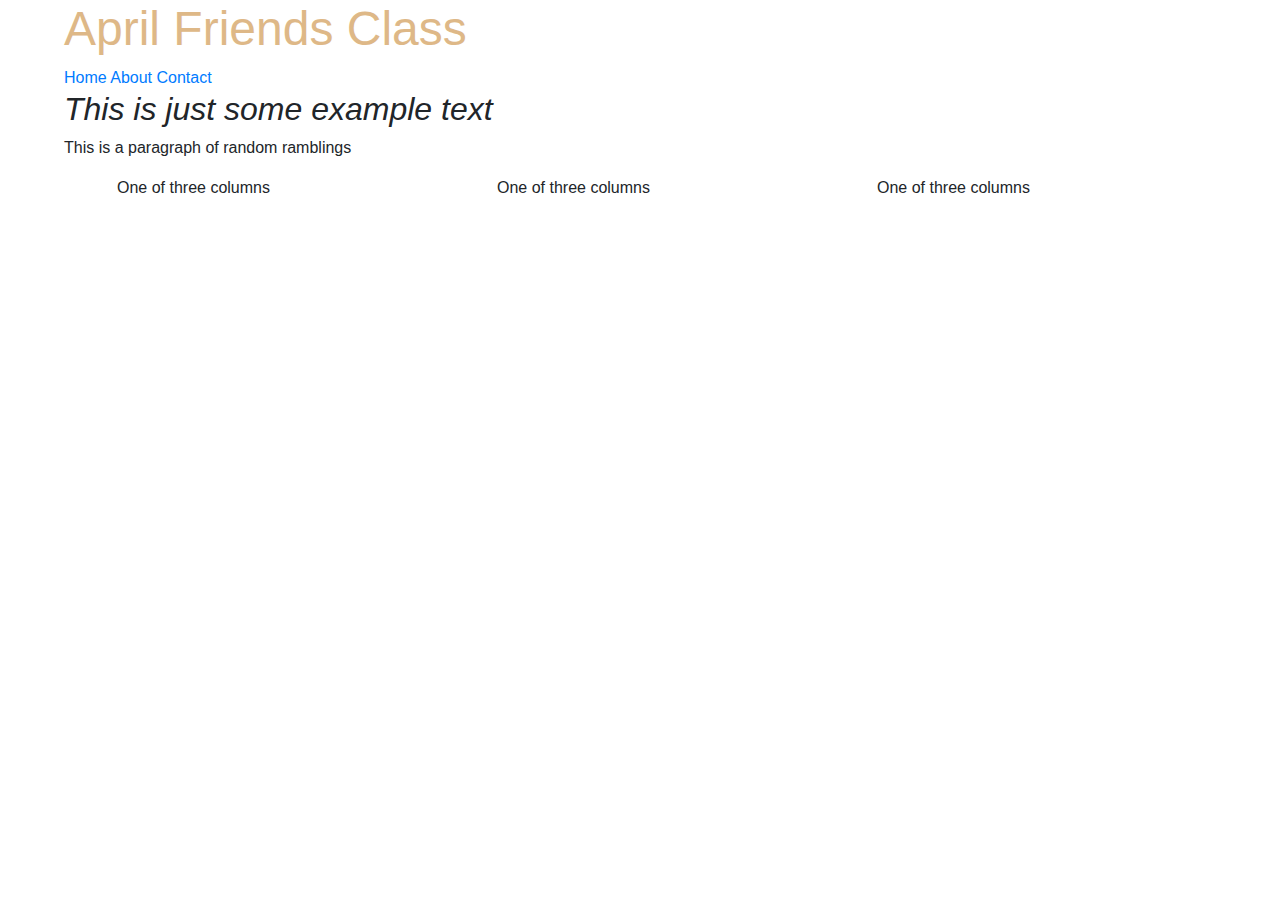
<file: index.html>
<!DOCTYPE html>
<html lang="en">
<head>
    <meta charset="UTF-8">
    <meta http-equiv="X-UA-Compatible" content="IE=edge">
    <meta name="viewport" content="width=device-width, initial-scale=1.0">
    <link rel="stylesheet" href="styles.css">
    <link rel="stylesheet" href="https://stackpath.bootstrapcdn.com/bootstrap/4.3.1/css/bootstrap.min.css"
        integrity="sha384-ggOyR0iXCbMQv3Xipma34MD+dH/1fQ784/j6cY/iJTQUOhcWr7x9JvoRxT2MZw1T" crossorigin="anonymous">
    <script src="https://code.jquery.com/jquery-3.3.1.slim.min.js"
        integrity="sha384-q8i/X+965DzO0rT7abK41JStQIAqVgRVzpbzo5smXKp4YfRvH+8abtTE1Pi6jizo"
        crossorigin="anonymous"></script>
    <script src="https://cdnjs.cloudflare.com/ajax/libs/popper.js/1.14.7/umd/popper.min.js"
        integrity="sha384-UO2eT0CpHqdSJQ6hJty5KVphtPhzWj9WO1clHTMGa3JDZwrnQq4sF86dIHNDz0W1"
        crossorigin="anonymous"></script>
    <script src="https://stackpath.bootstrapcdn.com/bootstrap/4.3.1/js/bootstrap.min.js"
        integrity="sha384-JjSmVgyd0p3pXB1rRibZUAYoIIy6OrQ6VrjIEaFf/nJGzIxFDsf4x0xIM+B07jRM"
        crossorigin="anonymous"></script> 

    <title>April Friends Page!</title>
</head>
<body>
    <div>
        <h1 class="big-header">April Friends Class</h1>
        <a href="home.html">Home</a>
        <a href="about.html">About</a>
        <a href="contact.html">Contact</a>
    </div>
    <div>
        <h2 class="title-style">This is just some example text</h2>
        <p>This is a paragraph of random ramblings</p>
    </div>
    <div class="container">
        <div class="row">
            <div class="col-sm">
                One of three columns
            </div>
            <div class="col-sm">
                One of three columns
            </div>
            <div class="col-sm">
                One of three columns
            </div>
        </div>
    </div>
    <script src="scripts.js"></script>
</body>
</html>
</file>
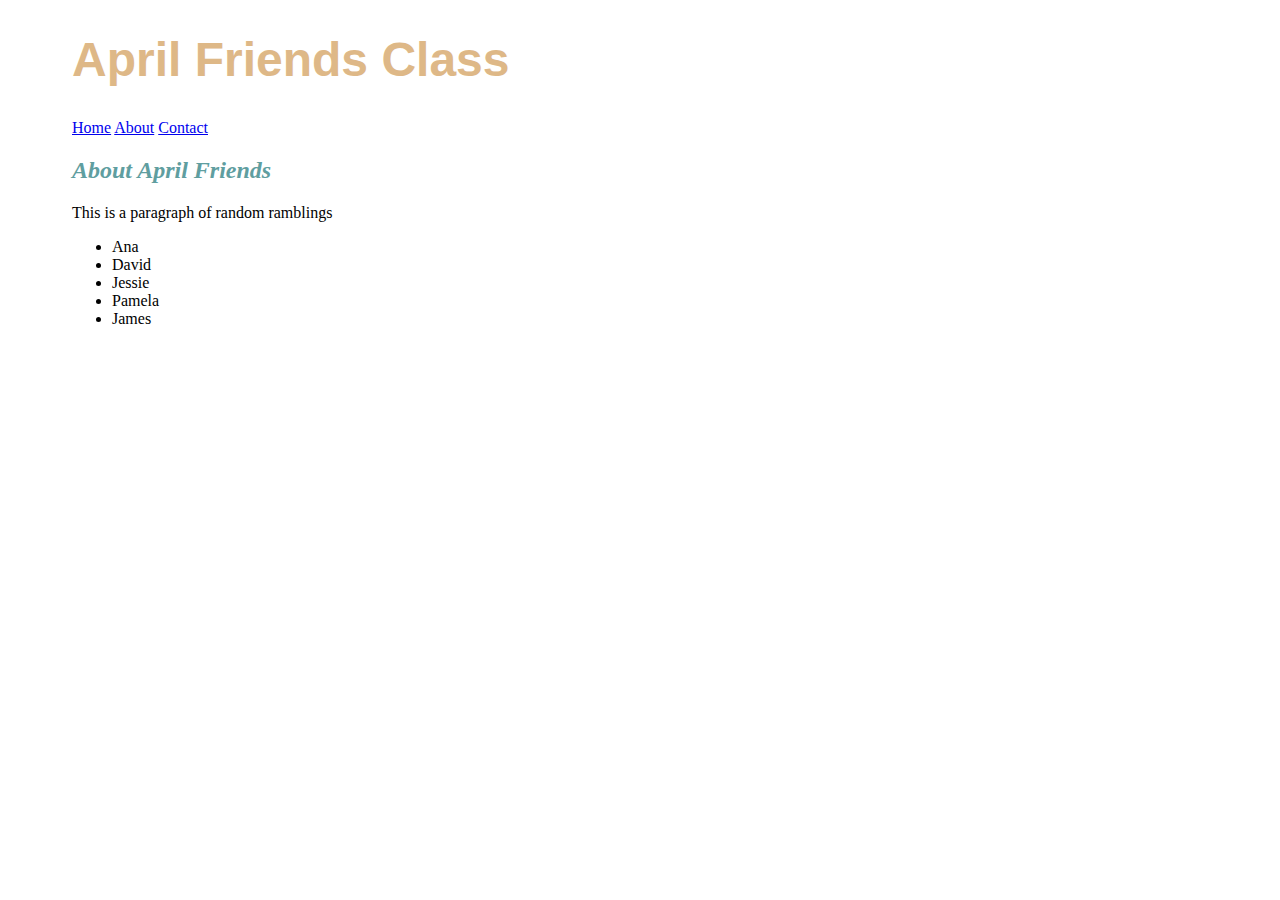
<file: about.html>
<!DOCTYPE html>
<html lang="en">
<head>
    <meta charset="UTF-8">
    <meta http-equiv="X-UA-Compatible" content="IE=edge">
    <meta name="viewport" content="width=device-width, initial-scale=1.0">
    <link rel="stylesheet" href="styles.css">
    <title>April Friends Page!</title>
</head>
<body>
    <div>
        <h1 class="big-header">April Friends Class</h1>
        <a href="home.html">Home</a>
        <a href="about.html">About</a>
        <a href="contact.html">Contact</a>
    </div>
    <div>
        <h2 class="title-style" id="about-title">About April Friends</h2>
        <p>This is a paragraph of random ramblings</p>
        <ul>
            <li class="names">Ana</li>
            <li class="names">David</li>
            <li class="names">Jessie</li>
            <li class="names">Pamela</li>
            <li class="names">James</li>
        </ul>
    </div>
</body>
</html>
</file>
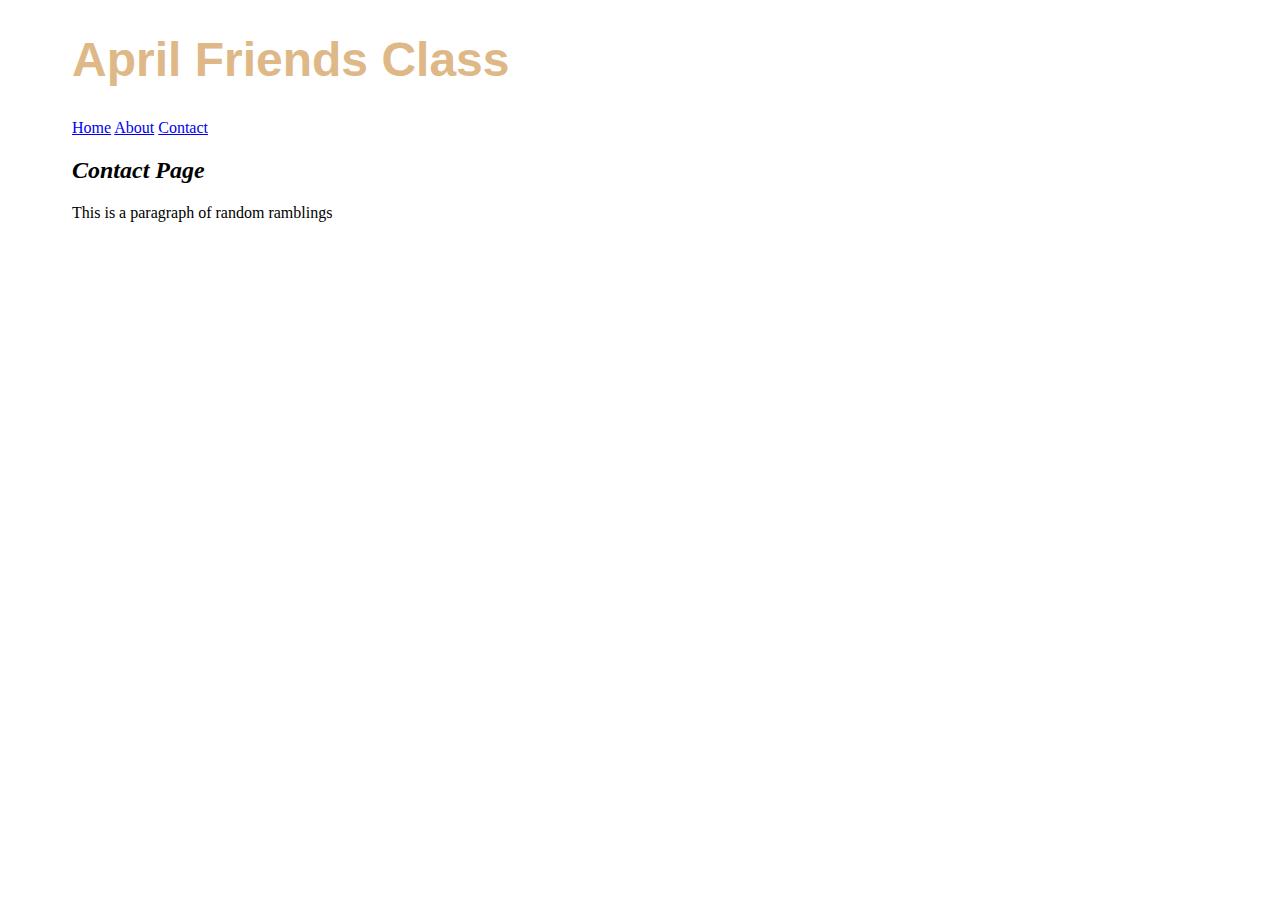
<file: contact.html>
<!DOCTYPE html>
<html lang="en">
<head>
    <meta charset="UTF-8">
    <meta http-equiv="X-UA-Compatible" content="IE=edge">
    <meta name="viewport" content="width=device-width, initial-scale=1.0">
    <link rel="stylesheet" href="styles.css">
    <title>April Friends Page!</title>
</head>
<body>
    <div>
        <h1 class="big-header">April Friends Class</h1>
        <a href="home.html">Home</a>
        <a href="about.html">About</a>
        <a href="contact.html">Contact</a>
    </div>
    <div>
        <h2 class="title-style">Contact Page</h2>
        <p>This is a paragraph of random ramblings</p>
    </div>
</body>
</html>
</file>
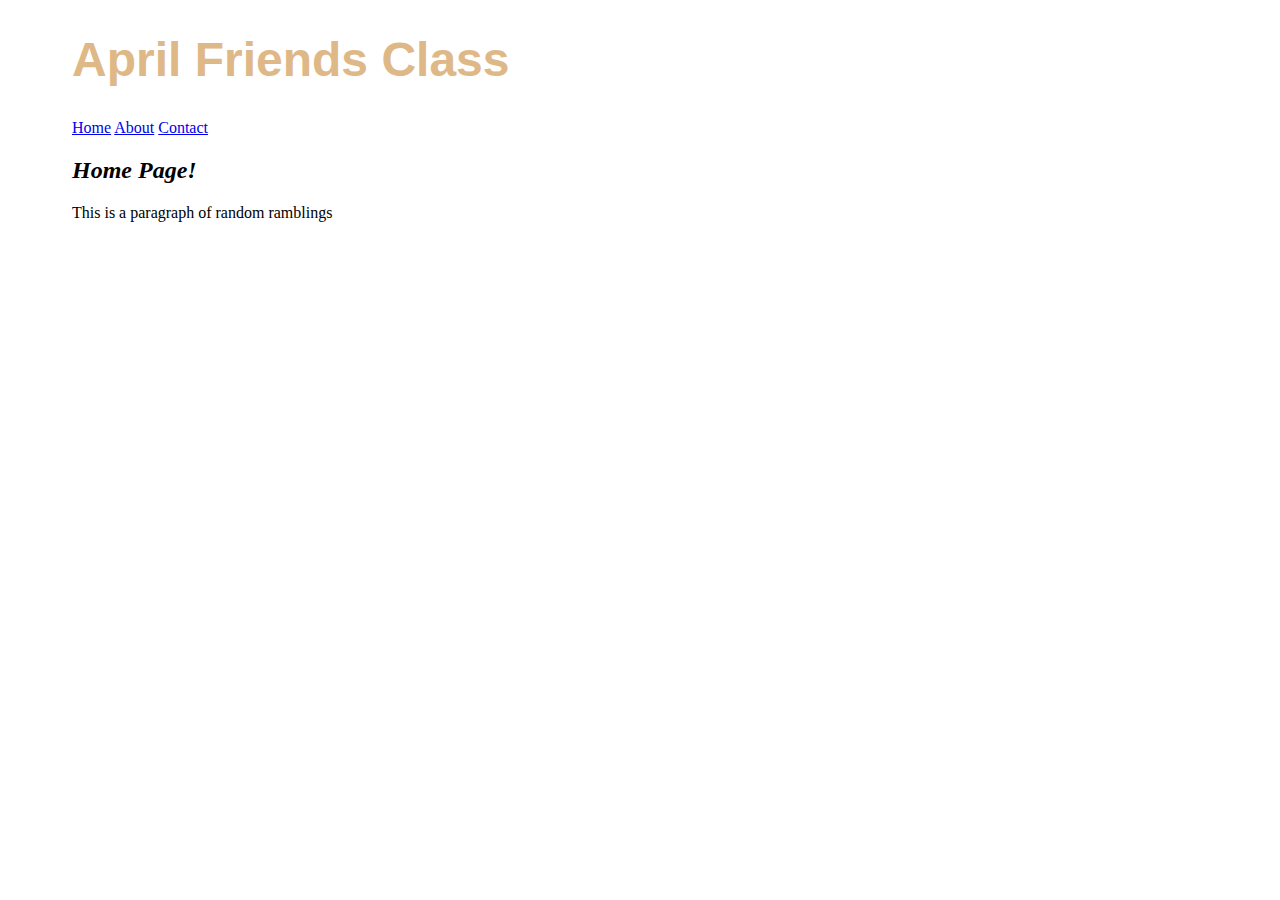
<file: home.html>
<!DOCTYPE html>
<html lang="en">
<head>
    <meta charset="UTF-8">
    <meta http-equiv="X-UA-Compatible" content="IE=edge">
    <meta name="viewport" content="width=device-width, initial-scale=1.0">
    <link rel="stylesheet" href="styles.css">
    <title>April Friends Page!</title>
</head>
<body>
    <div>
    <h1 class="big-header">April Friends Class</h1>
        <a href="home.html">Home</a>
        <a href="about.html">About</a>
        <a href="contact.html">Contact</a>
    </div>
    <div>
        <h2 class="title-style">Home Page!</h2>
        <p>This is a paragraph of random ramblings</p>
    </div>
</body>
</html>
</file>
<file: styles.css>
.big-header{
    font-size: 36px;
    font-family: 'Lucida Sans', 'Lucida Sans Regular', 'Lucida Grande', 'Lucida Sans Unicode', Geneva, Verdana, sans-serif;
    color: burlywood;
}

#about-title{
    font-style: italic;
    color:cadetblue;
}

body{
    padding-left: 5%;
}

.title-style{
    font-style: oblique;
}

.big-header{
    font-size: 48px;
}
</file>
